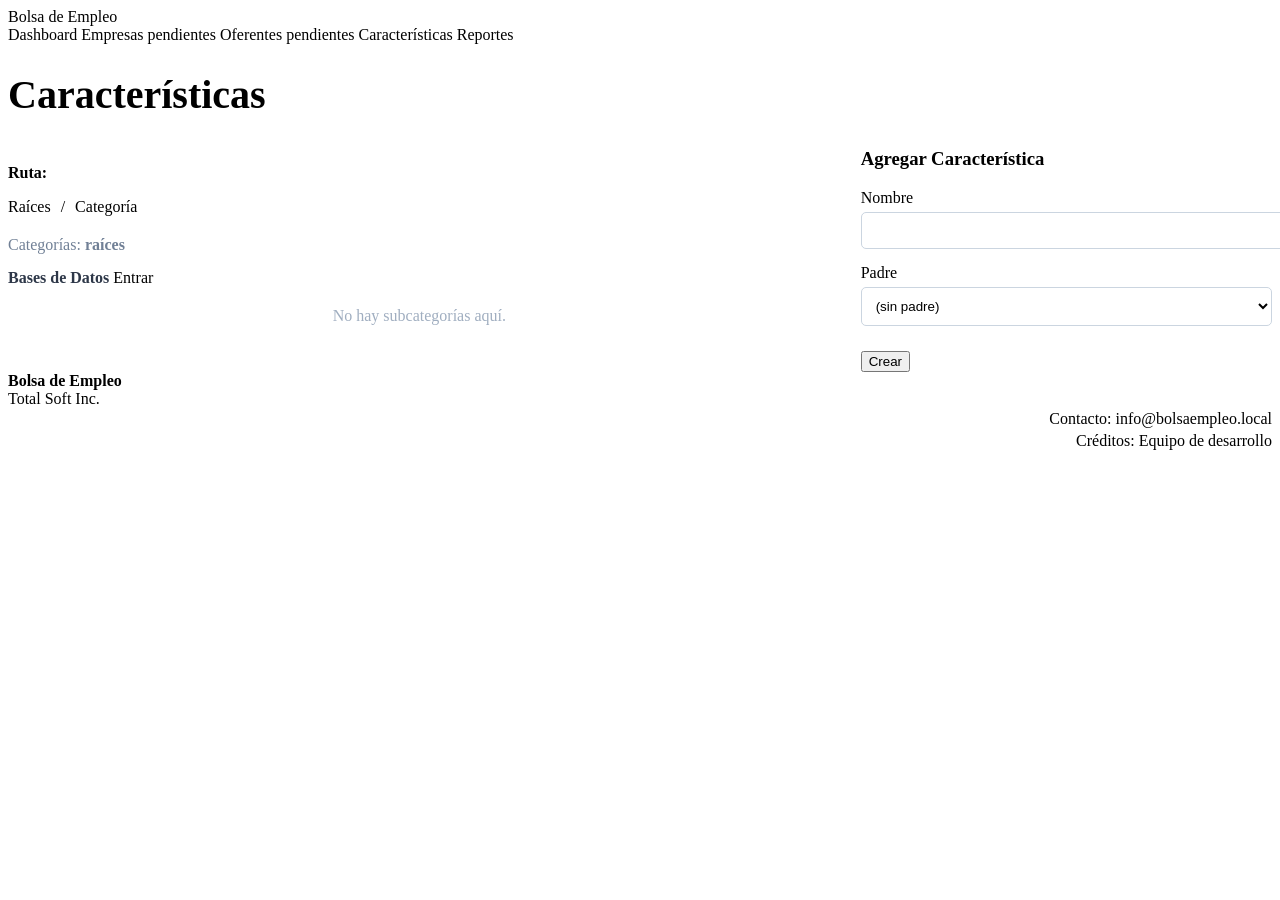
<file: src/main/resources/templates/admi_caracteristicas.html>
<!DOCTYPE html>
<html lang="es" xmlns:th="http://www.thymeleaf.org">
<head>
  <meta charset="UTF-8">
  <title>Admin - Características</title>
  <link rel="stylesheet" th:href="@{/css/style.css}">

</head>
<body class="bg-light">

<div class="admin-wrapper">
  <nav class="navbar">
    <div>
      <a th:href="@{/}">Bolsa de Empleo</a>
    </div>
    <div>
      <a th:href="@{/admin/dashboard}">Dashboard</a>
      <a th:href="@{/admin/empresas-pendientes}">Empresas pendientes</a>
      <a th:href="@{/admin/oferentes-pendientes}">Oferentes pendientes</a>
      <a th:href="@{/admin/caracteristicas}" >Características</a>
      <a th:href="@{/admin/reportes}">Reportes</a>

      <span style="color: white; margin-left: 15px;" th:text="${correoUsuario}">admin@tuorg.com</span>
      <a th:href="@{/logout}" style="color: white; border: 1px solid white; padding: 4px 12px; border-radius: 4px; margin-left: 10px;">Salir</a>
    </div>
  </nav>

  <main class="admin-content">
    <h1 style="font-size: 2.5rem; margin-bottom: 30px;">Características</h1>

    <div style="display: grid; grid-template-columns: 2fr 1fr; gap: 30px;">

      <div class="container-green">
        <p><strong>Ruta:</strong></p>
        <div style="display: flex; align-items: center; gap: 10px; margin-bottom: 20px;">
          <a th:href="@{/admin/caracteristicas}" class="breadcrumb-item">Raíces</a>
          <span th:if="${padre != null}"> / </span>
          <span th:if="${padre != null}" class="breadcrumb-item" th:text="${padre.nombre}">Categoría</span>
        </div>

        <p style="color: #718096; margin-bottom: 15px;">
          Categorías: <span th:text="${padre != null ? padre.nombre : 'raíces'}" style="font-weight: bold;">raíces</span>
        </p>

        <div th:each="c : ${lista}" class="list-item-card">
          <span th:text="${c.nombre}" style="font-weight: bold; color: #2d3748;">Bases de Datos</span>
          <a th:href="@{/admin/caracteristicas(padreId=${c.id})}" class="btn-entrar">Entrar</a>
        </div>

        <div th:if="${#lists.isEmpty(lista)}" style="text-align: center; color: #a0aec0; padding: 20px;">
          No hay subcategorías aquí.
        </div>
      </div>

      <div class="container-green">
        <h3 style="margin-top: 0;">Agregar Característica</h3>
        <form th:action="@{/admin/caracteristicas/save}" method="post">
          <div style="margin-bottom: 15px;">
            <label style="display: block; margin-bottom: 5px;">Nombre</label>
            <input type="text" name="nombre" required style="width: 100%; padding: 10px; border: 1px solid #cbd5e0; border-radius: 5px;">
          </div>

          <div style="margin-bottom: 25px;">
            <label style="display: block; margin-bottom: 5px;">Padre</label>
            <select name="padreId" style="width: 100%; padding: 10px; border: 1px solid #cbd5e0; border-radius: 5px; background: white;">
              <option value="">(sin padre)</option>
              <option th:each="r : ${raices}"
                      th:value="${r.id}"
                      th:text="${r.nombre}"
                      th:selected="${padre != null and padre.id == r.id}"></option>
            </select>
          </div>

          <button type="submit" class="btn-crear">Crear</button>
        </form>
      </div>
    </div>
  </main>

  <footer class="footer-dark">
    <div>
      <strong>Bolsa de Empleo</strong><br>
      Total Soft Inc.
    </div>
    <div style="text-align: right; line-height: 1.4;">
      Contacto: info@bolsaempleo.local<br>
      Créditos: Equipo de desarrollo
    </div>
  </footer>
</div>

</body>
</html>
</file>
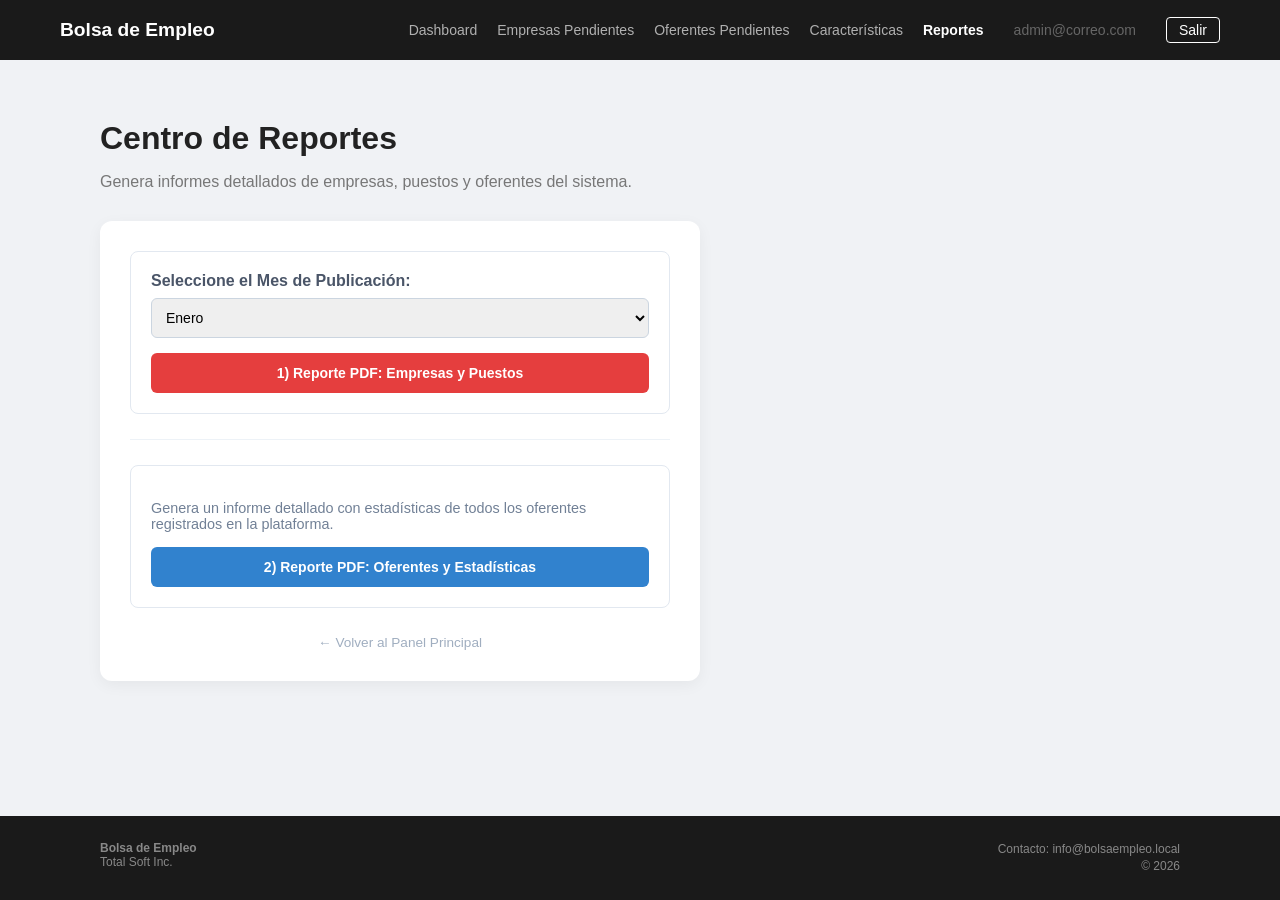
<file: src/main/resources/templates/admin_reportes.html>
<!DOCTYPE html>
<html lang="es" xmlns:th="http://www.thymeleaf.org">
<head>
    <meta charset="UTF-8">
    <meta name="viewport" content="width=device-width, initial-scale=1.0">
    <title>Administrador - Reportes</title>
    <style>
        /* Estilos Globales y Layout (Consistentes con Dashboard) */
        * { box-sizing: border-box; }
        body {
            margin: 0;
            padding: 0;
            font-family: 'Segoe UI', Tahoma, Geneva, Verdana, sans-serif;
            background-color: #f0f2f5;
            display: flex;
            flex-direction: column;
            min-height: 100vh;
        }

        /* HEADER / NAVBAR */
        header {
            background-color: #1a1a1a;
            color: white;
            padding: 0 60px;
        }
        .navbar {
            display: flex;
            justify-content: space-between;
            align-items: center;
            height: 60px;
        }
        .nav-brand a {
            color: white;
            text-decoration: none;
            font-weight: bold;
            font-size: 1.2rem;
        }
        .nav-items-right {
            display: flex;
            align-items: center;
            gap: 20px;
        }
        .nav-items-right a {
            color: #b0b0b0;
            text-decoration: none;
            font-size: 14px;
            transition: color 0.3s;
        }
        .nav-items-right a:hover { color: #ffffff; }
        .btn-logout {
            color: white !important;
            border: 1px solid white;
            padding: 4px 12px;
            border-radius: 4px;
            margin-left: 10px;
        }

        /* CONTENIDO PRINCIPAL */
        main {
            flex: 1;
            padding: 60px 100px;
        }
        h1 { font-size: 32px; margin: 0 0 10px 0; color: #222; }
        .subtitle { color: #777; margin-bottom: 30px; font-size: 16px; }

        /* CONTENEDOR DE REPORTES */
        .report-card-container {
            max-width: 600px;
            background: white;
            padding: 30px;
            border-radius: 12px;
            box-shadow: 0 4px 15px rgba(0,0,0,0.05);
        }
        .section-report {
            margin-bottom: 25px;
            padding: 20px;
            border: 1px solid #e2e8f0;
            border-radius: 8px;
        }
        label { display: block; margin-bottom: 8px; font-weight: 600; color: #4a5568; }
        select {
            width: 100%; padding: 10px; border-radius: 6px;
            border: 1px solid #cbd5e0; margin-bottom: 15px; font-size: 14px;
        }

        /* BOTONES DE REPORTES */
        .btn-report {
            display: block;
            width: 100%;
            padding: 12px;
            border: none;
            border-radius: 6px;
            font-weight: bold;
            cursor: pointer;
            text-align: center;
            text-decoration: none;
            transition: 0.2s;
            font-size: 14px;
        }
        .btn-puestos { background: #e53e3e; color: white; }
        .btn-puestos:hover { background: #c53030; }
        .btn-oferentes { background: #3182ce; color: white; }
        .btn-oferentes:hover { background: #2b6cb0; }

        hr { border: 0; border-top: 1px solid #edf2f7; margin: 25px 0; }

        /* FOOTER */
        footer {
            background-color: #1a1a1a;
            color: #888;
            padding: 25px 100px;
            display: flex;
            justify-content: space-between;
            font-size: 12px;
            margin-top: auto;
        }
    </style>
</head>
<body>

<header>
    <nav class="navbar">
        <div class="nav-brand">
            <a th:href="@{/}">Bolsa de Empleo</a>
        </div>
        <div class="nav-items-right">
            <a th:href="@{/admin/dashboard}">Dashboard</a>
            <a th:href="@{/admin/empresas-pendientes}">Empresas Pendientes</a>
            <a th:href="@{/admin/oferentes-pendientes}">Oferentes Pendientes</a>
            <a th:href="@{/admin/caracteristicas}">Características</a>
            <a th:href="@{/admin/reportes}" style="color: white; font-weight: bold;">Reportes</a>

            <span style="color: #666; font-size: 14px; margin-left: 10px;" th:text="${correoUsuario}">admin@correo.com</span>
            <a th:href="@{/logout}" class="btn-logout">Salir</a>
        </div>
    </nav>
</header>

<main>
    <h1>Centro de Reportes</h1>
    <p class="subtitle">Genera informes detallados de empresas, puestos y oferentes del sistema.</p>

    <div class="report-card-container">

        <div class="section-report">
            <form th:action="@{/admin/reporte/mensual}" method="get" target="_blank">
                <label>Seleccione el Mes de Publicación:</label>
                <select name="mes" required>
                    <option value="1">Enero</option>
                    <option value="2">Febrero</option>
                    <option value="3">Marzo</option>
                    <option value="4">Abril</option>
                    <option value="5">Mayo</option>
                    <option value="6">Junio</option>
                    <option value="7">Julio</option>
                    <option value="8">Agosto</option>
                    <option value="9">Septiembre</option>
                    <option value="10">Octubre</option>
                    <option value="11">Noviembre</option>
                    <option value="12">Diciembre</option>
                </select>
                <button type="submit" class="btn-report btn-puestos">
                    1) Reporte PDF: Empresas y Puestos
                </button>
            </form>
        </div>

        <hr>

        <div class="section-report">
            <p style="font-size: 0.9em; color: #718096; margin-bottom: 15px;">
                Genera un informe detallado con estadísticas de todos los oferentes registrados en la plataforma.
            </p>
            <a th:href="@{/admin/reportes/exportar/oferentes}"
               target="_blank"
               class="btn-report btn-oferentes">
                2) Reporte PDF: Oferentes y Estadísticas
            </a>
        </div>

        <div style="text-align: center; margin-top: 10px;">
            <a th:href="@{/admin/dashboard}" style="color: #a0aec0; text-decoration: none; font-size: 0.85em;">
                &larr; Volver al Panel Principal
            </a>
        </div>
    </div>
</main>

<footer class="footer-dark">
    <div>
        <strong>Bolsa de Empleo</strong><br>
        Total Soft Inc.
    </div>
    <div style="text-align: right; line-height: 1.4;">
        Contacto: info@bolsaempleo.local<br>
        © 2026
    </div>
</footer>

</body>
</html>
</file>
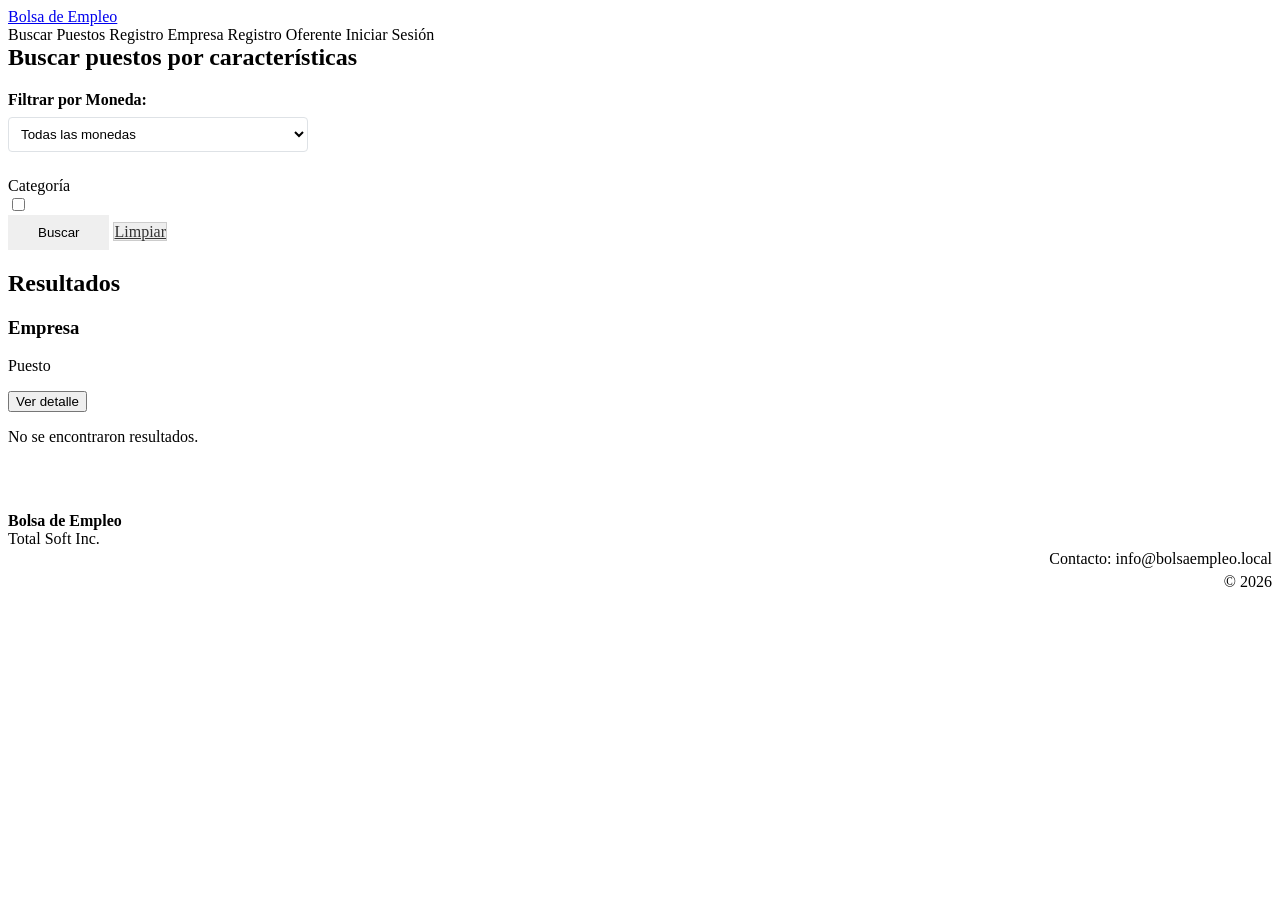
<file: src/main/resources/templates/buscar_puestos.html>
<!DOCTYPE html>
<html xmlns:th="http://www.thymeleaf.org">
<head>
    <meta charset="UTF-8">
    <title>Buscar Puestos</title>
    <link rel="stylesheet" th:href="@{/css/style.css}">

</head>
<body class="bg-light">

<nav class="navbar">
    <div>
        <a href="/">Bolsa de Empleo</a>
    </div>

    <div>
        <a th:href="@{/puestos/buscar}">Buscar Puestos</a>

        <!-- antes: btn btn-outline-info -->
        <a class="btn btn-outline" th:href="@{/registro/empresa}">
            Registro Empresa
        </a>

        <!-- antes: btn btn-primary -->
        <a class="btn btn-outline" th:href="@{/registro/oferente}">
            Registro Oferente
        </a>

        <a th:href="@{/login}">Iniciar Sesión</a>
    </div>
</nav>

<div class="main-content">
    <div class="search-box">
        <h2 style="margin-top: 0;">Buscar puestos por características</h2>

        <form th:action="@{/puestos/buscar}" method="post">
            <div style="margin-bottom: 25px; max-width: 300px;">
                <label style="display: block; font-weight: bold; margin-bottom: 8px;">Filtrar por Moneda:</label>
                <select name="moneda" style="width: 100%; padding: 8px; border: 1px solid #dee2e6; border-radius: 4px; background-color: white;">
                    <option value="">Todas las monedas</option>
                    <option value="CRC">Colones (₡)</option>
                    <option value="USD">Dólares ($)</option>
                </select>
            </div>

            <div th:each="cat : ${categorias}">
                <span class="category-title" th:text="${cat.nombre}">Categoría</span>

                <div th:each="sub : ${logicService.listarSubcategorias(cat)}" class="check-item">
                    <input type="checkbox" name="caracteristicas" th:value="${sub.id}" th:id="'c'+${sub.id}"/>
                    <label th:for="'c'+${sub.id}" th:text="${sub.nombre}"></label>
                </div>
            </div>

            <div class="btn-row">
                <button type="submit" class="btn-primary" style="padding: 10px 30px; border: none; cursor: pointer;">Buscar</button>
                <a href="/puestos/buscar" class="btn" style="background: #eee; color: #333; border: 1px solid #ccc;">Limpiar</a>
            </div>
        </form>
    </div>



    <div class="puestos-grid-container" th:if="${resultados != null}" style="padding-bottom: 50px;">
        <h2 style="grid-column: 1 / -1;">Resultados</h2>
        <div class="card-puesto" th:each="p : ${resultados}">
            <div>
                <h3 th:text="${p.emailEmpresa.nombre}">Empresa</h3>
                <p th:text="${p.descripcion}">Puesto</p>
                <div class="salario">
                    <span th:text="${p.moneda ?: '₡'}"></span>
                    <span th:text="${#numbers.formatDecimal(p.salarioOfrecido, 1, 'POINT', 2, 'COMMA')}"></span>
                </div>
            </div>
            <button class="btn-detalle">Ver detalle</button>
        </div>
        <p th:if="${#lists.isEmpty(resultados)}" style="grid-column: 1 / -1;">No se encontraron resultados.</p>
    </div>
</div>

<footer class="footer-dark">
    <div>
        <strong>Bolsa de Empleo</strong><br>
        Total Soft Inc.
    </div>
    <div style="text-align: right; line-height: 1.4;">
        Contacto: info@bolsaempleo.local<br>
        © 2026
    </div>
</footer>

</body>
</html>
</file>
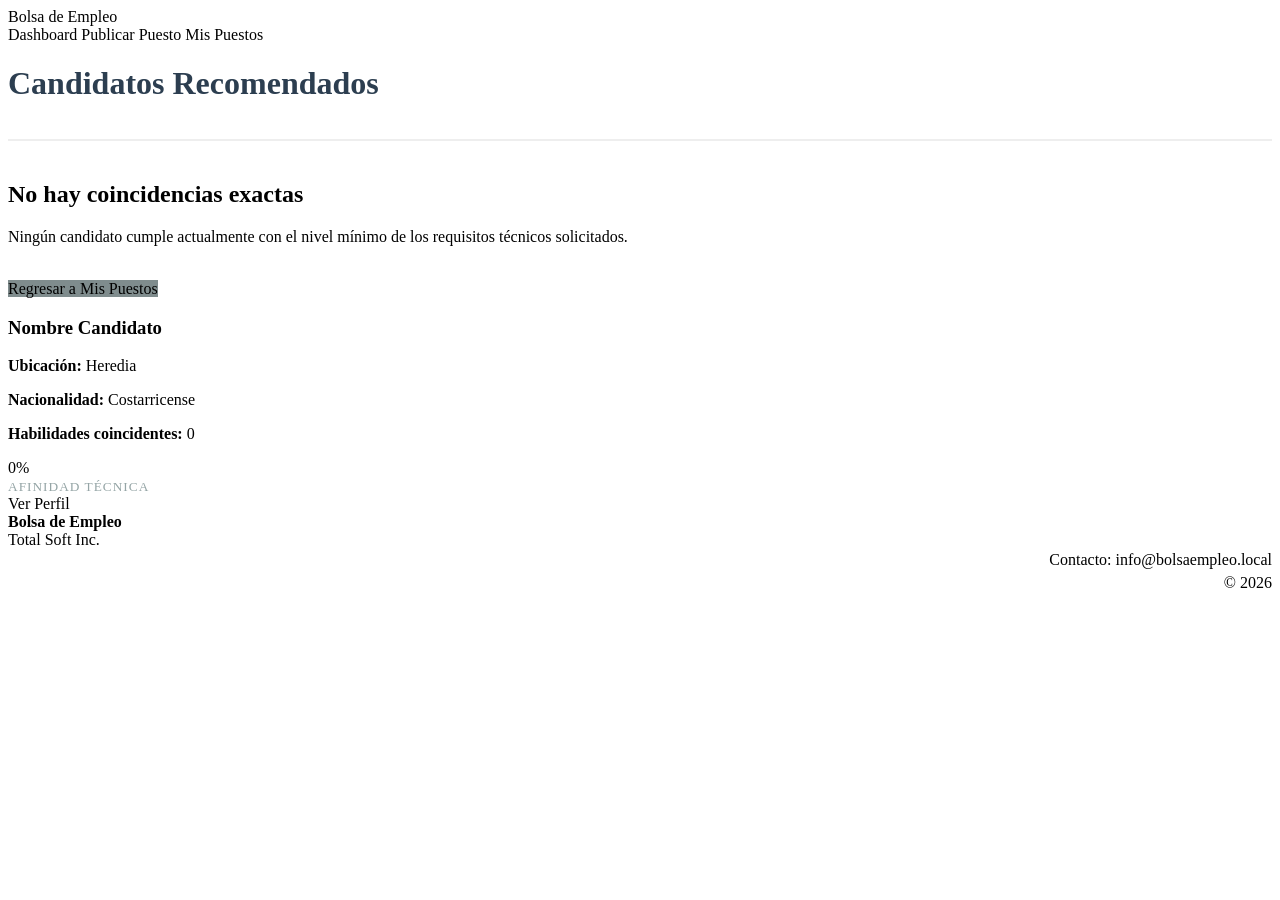
<file: src/main/resources/templates/CandidatoMatchView.html>
<!DOCTYPE html>
<html lang="es" xmlns:th="http://www.thymeleaf.org">
<head>
    <meta charset="UTF-8">
    <meta name="viewport" content="width=device-width, initial-scale=1.0">
    <title>Candidatos Recomendados</title>
    <link rel="stylesheet" th:href="@{/css/style.css}">

</head>
<body class="admin-body">

<div class="admin-wrapper">
    <nav class="navbar">
        <div>
            <a th:href="@{/}">Bolsa de Empleo</a>
        </div>
        <div>
            <a th:href="@{/empresa/dashboard}">Dashboard</a>
            <a th:href="@{/empresa/new}">Publicar Puesto</a>
            <a th:href="@{/empresa/show}">Mis Puestos</a>

            <span style="color: white; margin-left: 15px;" th:text="${correoUsuario}">
                empresa@correo.com
            </span>

            <a th:href="@{/logout}"
               style="color: white; border: 1px solid white; padding: 4px 12px; border-radius: 4px; margin-left: 10px; text-decoration: none;">
                Salir
            </a>
        </div>
    </nav>

    <main class="admin-content">
        <div class="title-section" style="margin-bottom: 40px; border-bottom: 2px solid #eee; padding-bottom: 15px;">
            <h1 style="color: #2c3e50;">Candidatos Recomendados</h1>

        </div>

        <div th:if="${#lists.isEmpty(candidatos)}" class="no-results shadow-sm">
            <h2 style="margin-top:0;">No hay coincidencias exactas</h2>
            <p>Ningún candidato cumple actualmente con el nivel mínimo de los requisitos técnicos solicitados.</p>
            <br>
            <a th:href="@{/empresa/show}" class="btn-perfil" style="background: #7f8c8d;">Regresar a Mis Puestos</a>
        </div>

        <div th:each="item : ${candidatos}" class="match-card">
            <div class="candidate-info">
                <h3 th:text="${item.oferente.nombre + ' ' + item.oferente.apellido}">Nombre Candidato</h3>
                <p><strong>Ubicación:</strong> <span th:text="${item.oferente.residencia}">Heredia</span></p>
                <p><strong>Nacionalidad:</strong> <span th:text="${item.oferente.nacionalidad}">Costarricense</span></p>
                <p><strong>Habilidades coincidentes:</strong> <span th:text="${item.coincidencias}">0</span></p>
            </div>

            <div class="match-stats">
                <div class="percentage-text" th:text="${item.porcentaje} + '%'">0%</div>
                <div class="progress-container">
                    <div class="progress-bar" th:style="'width: ' + ${item.porcentaje} + '%'"></div>
                </div>
                <small style="color: #95a5a6; text-transform: uppercase; letter-spacing: 1px;">Afinidad Técnica</small>
            </div>

            <div class="actions">
                <a th:href="@{/empresa/ver-perfil/{cedula}(cedula=${item.oferente.cedula}, puestoId=${puestoId})}"
                   class="btn-perfil">
                    Ver Perfil
                </a>
            </div>
        </div>


    </main>
    <footer class="footer-dark">
        <div>
            <strong>Bolsa de Empleo</strong><br>
            Total Soft Inc.
        </div>
        <div style="text-align: right; line-height: 1.4;">
            Contacto: info@bolsaempleo.local<br>
            © 2026
        </div>
    </footer>

</div>


</body>
</html>
</file>
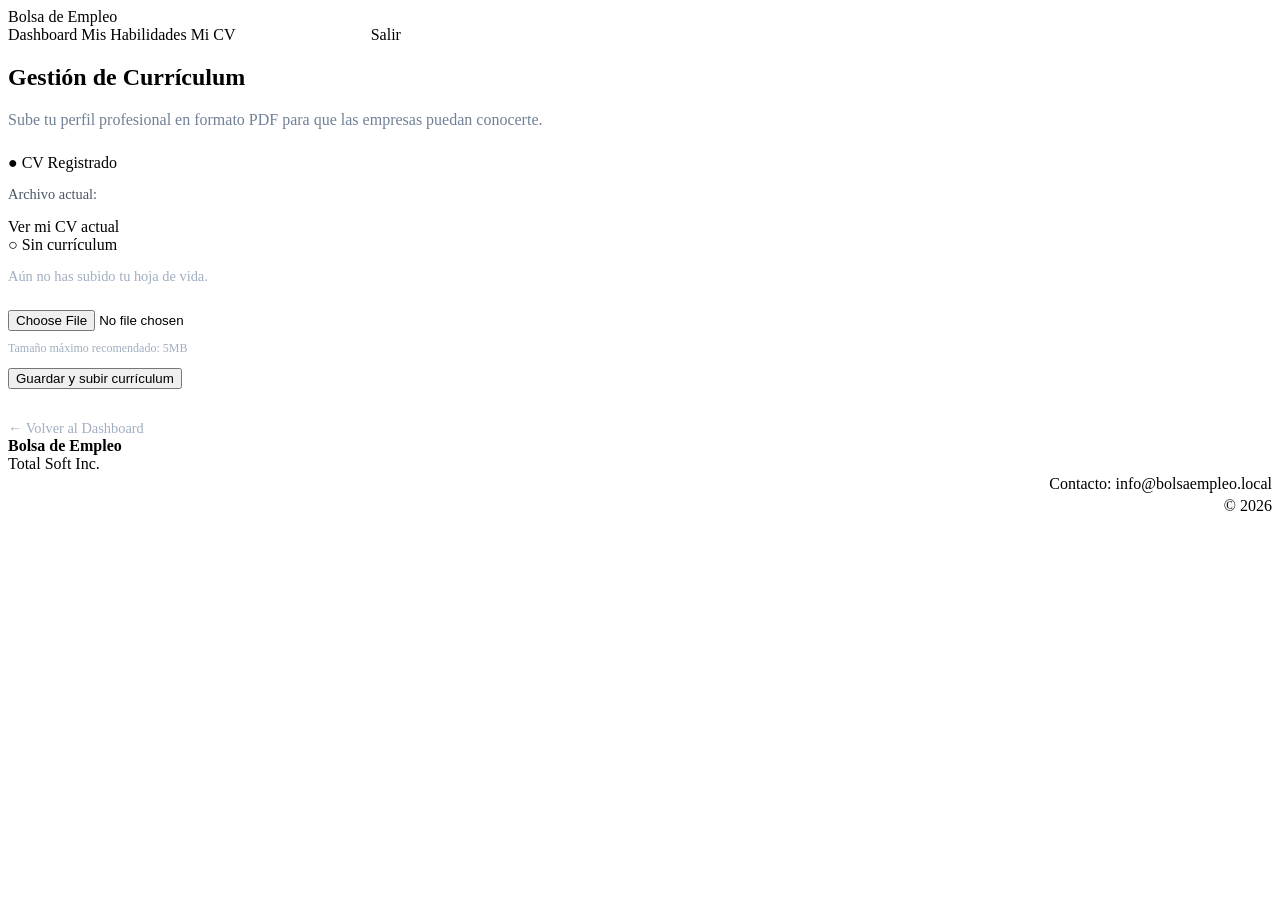
<file: src/main/resources/templates/CVform.html>
<!DOCTYPE html>
<html xmlns:th="http://www.thymeleaf.org">
<head>
    <meta charset="UTF-8">
    <title>Bolsa de Empleo - Mi currículum</title>
    <link rel="stylesheet" th:href="@{/css/style.css}">
</head>
<body>
<header>
    <nav class="navbar">
        <div class="nav-brand">
            <a th:href="@{/}">Bolsa de Empleo</a>
        </div>

        <div class="nav-items-right">
            <a th:href="@{/presentation/oferente/show}">Dashboard</a>
            <a th:href="@{/presentation/oferente/habilidades}">Mis Habilidades</a>
            <a th:href="@{/presentation/oferente/mi-cv}">Mi CV</a>

            <span style="color: white; font-size: 14px; margin-left: 10px;"
                  th:text="${usuarioLogueado?.email}">usuario@correo.com</span>

            <a th:href="@{/logout}" class="btn-logout">Salir</a>
        </div>
    </nav>
</header>

<div class="cv-container">

    <div th:if="${success}" class="alert alert-success" th:text="${success}"></div>
    <div th:if="${error}" class="alert alert-error" th:text="${error}"></div>

    <h2>Gestión de Currículum</h2>
    <p style="color: #718096;">Sube tu perfil profesional en formato PDF para que las empresas puedan conocerte.</p>

    <div style="margin: 25px 0;">
        <div th:if="${oferente.curriculoPath != null}">
            <span class="status-badge status-ok">● CV Registrado</span>
            <p style="font-size: 0.9em; color: #4a5568;">Archivo actual: <span th:text="${oferente.curriculoPath}"></span></p>
            <a th:href="@{'/uploads/' + ${oferente.curriculoPath}}" target="_blank" class="btn-view">Ver mi CV actual</a>
        </div>
        <div th:if="${oferente.curriculoPath == null}">
            <span class="status-badge status-none">○ Sin currículum</span>
            <p style="font-size: 0.9em; color: #a0aec0;">Aún no has subido tu hoja de vida.</p>
        </div>
    </div>

    <form th:action="@{/presentation/oferente/cvUpload}" method="post" enctype="multipart/form-data">
        <div class="upload-area">
            <input type="file" name="archivo" id="archivo" accept="application/pdf" required>
            <p style="font-size: 0.75em; color: #a0aec0; margin-top: 10px;">Tamaño máximo recomendado: 5MB</p>
        </div>
        <button type="submit" class="btn-upload">Guardar y subir currículum</button>
    </form>

    <div style="margin-top: 30px;">
        <a th:href="@{/presentation/oferente/dashboard}" style="color: #a0aec0; text-decoration: none; font-size: 0.9em;">&larr; Volver al Dashboard</a>
    </div>
</div>
<footer class="footer-dark">
    <div>
        <strong>Bolsa de Empleo</strong><br>
        Total Soft Inc.
    </div>
    <div style="text-align: right; line-height: 1.4;">
        Contacto: info@bolsaempleo.local<br>
        © 2026
    </div>
</footer>

</body>
</html>
</file>
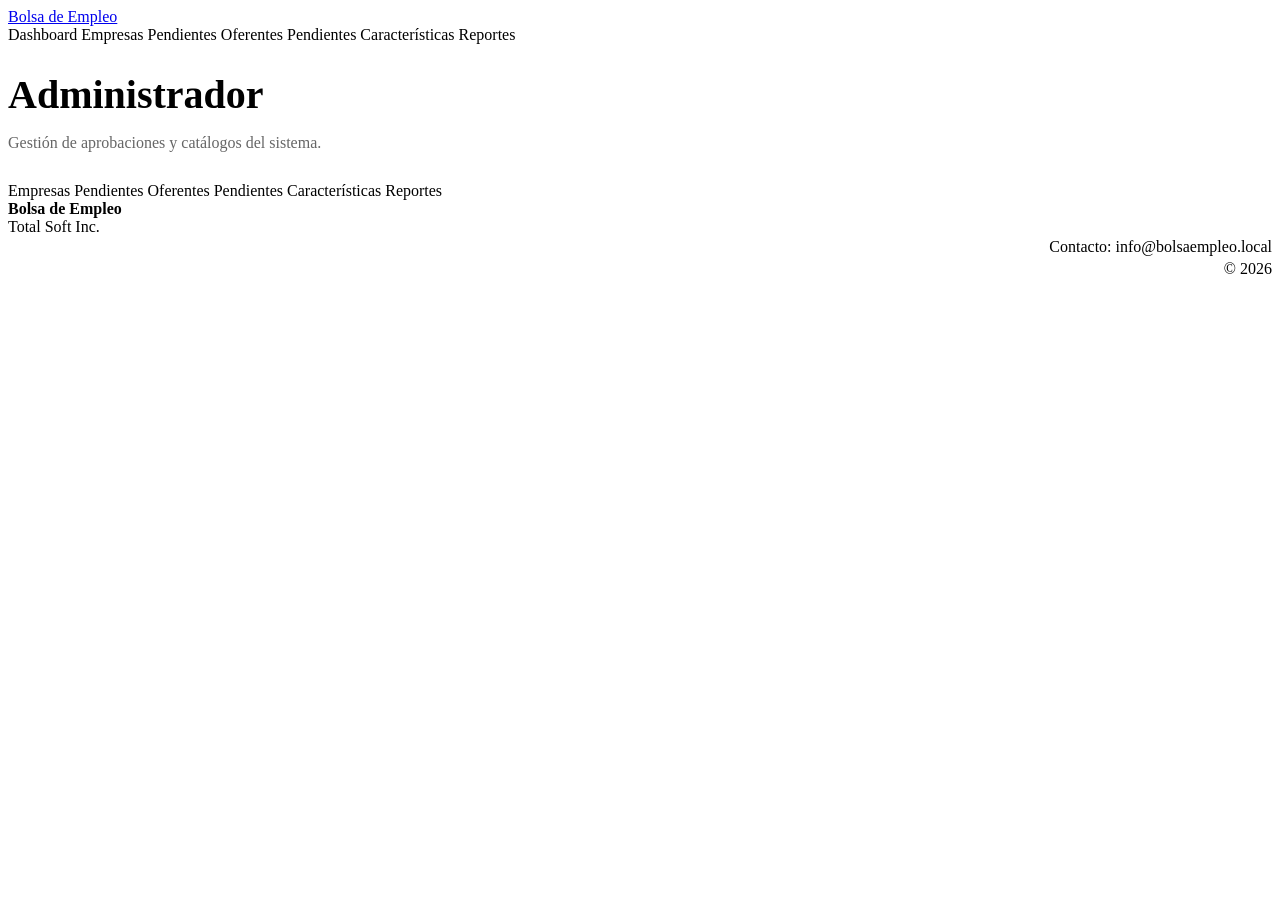
<file: src/main/resources/templates/dashboard_admi.html>
<!DOCTYPE html>
<html lang="es" xmlns:th="http://www.thymeleaf.org">
<head>
    <meta charset="UTF-8">
    <title>Administrador - Bolsa de Empleo</title>
    <link rel="stylesheet" th:href="@{/css/style.css}">
</head>
<body class="bg-light">

<div class="admin-wrapper">

    <nav class="navbar">
        <div>
            <a href="/">Bolsa de Empleo</a>
        </div>

        <div>
            <a th:href="@{/admin/dashboard}">Dashboard</a>
            <a th:href="@{/admin/empresas-pendientes}">Empresas Pendientes</a>
            <a th:href="@{/admin/oferentes-pendientes}">Oferentes Pendientes</a>
            <a th:href="@{/admin/caracteristicas}">Características</a>
            <a th:href="@{/admin/caracteristicas}">Reportes</a> <!--arreglar-->

            <span style="color: white; text-decoration: none;" th:text="${correoUsuario}">
            usuario@correo.com
        </span>

            <a th:href="@{/logout}"
               style="color: white; text-decoration: none; border: 1px solid white; padding: 4px 12px; border-radius: 4px;">
                Salir
            </a>
        </div>

    </nav>

    <main class="admin-content">
        <h1 style="text-align: left; font-size: 2.5rem; margin-bottom: 0;"> Administrador</h1>
        <p style="text-align: left; color: #666; margin-bottom: 30px;">Gestión de aprobaciones y catálogos del sistema.</p>

        <div class="admin-grid">
            <a th:href="@{/admin/empresas-pendientes}" class="card-admin">Empresas Pendientes</a>
            <a th:href="@{/admin/oferentes-pendientes}" class="card-admin">Oferentes Pendientes</a>
            <a th:href="@{/admin/caracteristicas}" class="card-admin">Características</a>
            <a th:href="@{/admin/reportes}" class="card-admin">Reportes</a>
        </div>
    </main>

    <footer class="footer-dark">
        <div>
            <strong>Bolsa de Empleo</strong><br>
            Total Soft Inc.
        </div>
        <div style="text-align: right; line-height: 1.4;">
            Contacto: info@bolsaempleo.local<br>
            © 2026
        </div>
    </footer>

</div>

</body>
</html>
</file>
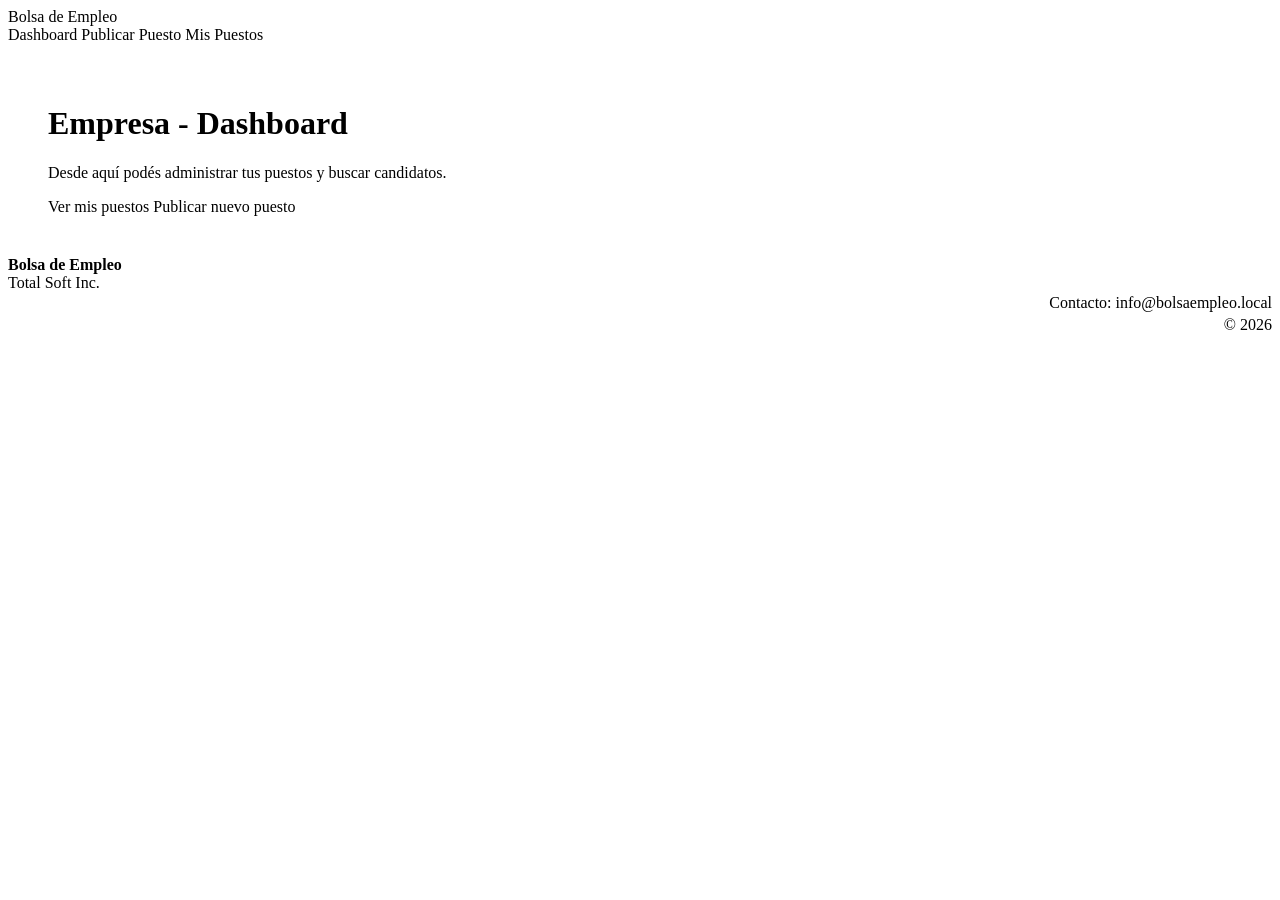
<file: src/main/resources/templates/dashboard_empresa.html>
<!DOCTYPE html>
<html lang="es" xmlns:th="http://www.thymeleaf.org">
<head>
    <meta charset="UTF-8">
    <title>Empresa - Dashboard</title>
    <link rel="stylesheet" th:href="@{/css/style.css}">
</head>
<body class="bg-light">

<div class="admin-wrapper">
    <nav class="navbar">
        <div>
            <a th:href="@{/}">Bolsa de Empleo</a>
        </div>
        <div>
            <a th:href="@{/empresa/dashboard}" >Dashboard</a>
            <a th:href="@{/empresa/new}">Publicar Puesto</a>
            <a th:href="@{/empresa/show}">Mis Puestos</a>

            <span style="color: white; margin-left: 15px;" th:text="${correoUsuario}">
                empresa@correo.com
            </span>

            <a th:href="@{/logout}"
               style="color: white; border: 1px solid white; padding: 4px 12px; border-radius: 4px; margin-left: 10px; text-decoration: none;">
                Salir
            </a>
        </div>
    </nav>

    <main class="admin-content" style="padding: 40px;">
        <div class="dashboard-container">
            <h1 class="title-main">Empresa - Dashboard</h1>
            <p class="subtitle-main">Desde aquí podés administrar tus puestos y buscar candidatos.</p>

            <div class="btn-group">
                <a th:href="@{/empresa/show}" class="btn-custom-blue">Ver mis puestos</a>
                <a th:href="@{/empresa/new}" class="btn-custom-blue">Publicar nuevo puesto</a>
            </div>
        </div>
    </main>

    <footer class="footer-dark">
        <div>
            <strong>Bolsa de Empleo</strong><br>
            Total Soft Inc.
        </div>
        <div style="text-align: right; line-height: 1.4;">
            Contacto: info@bolsaempleo.local<br>
            © 2026
        </div>
    </footer>
</div>

</body>
</html>
</file>
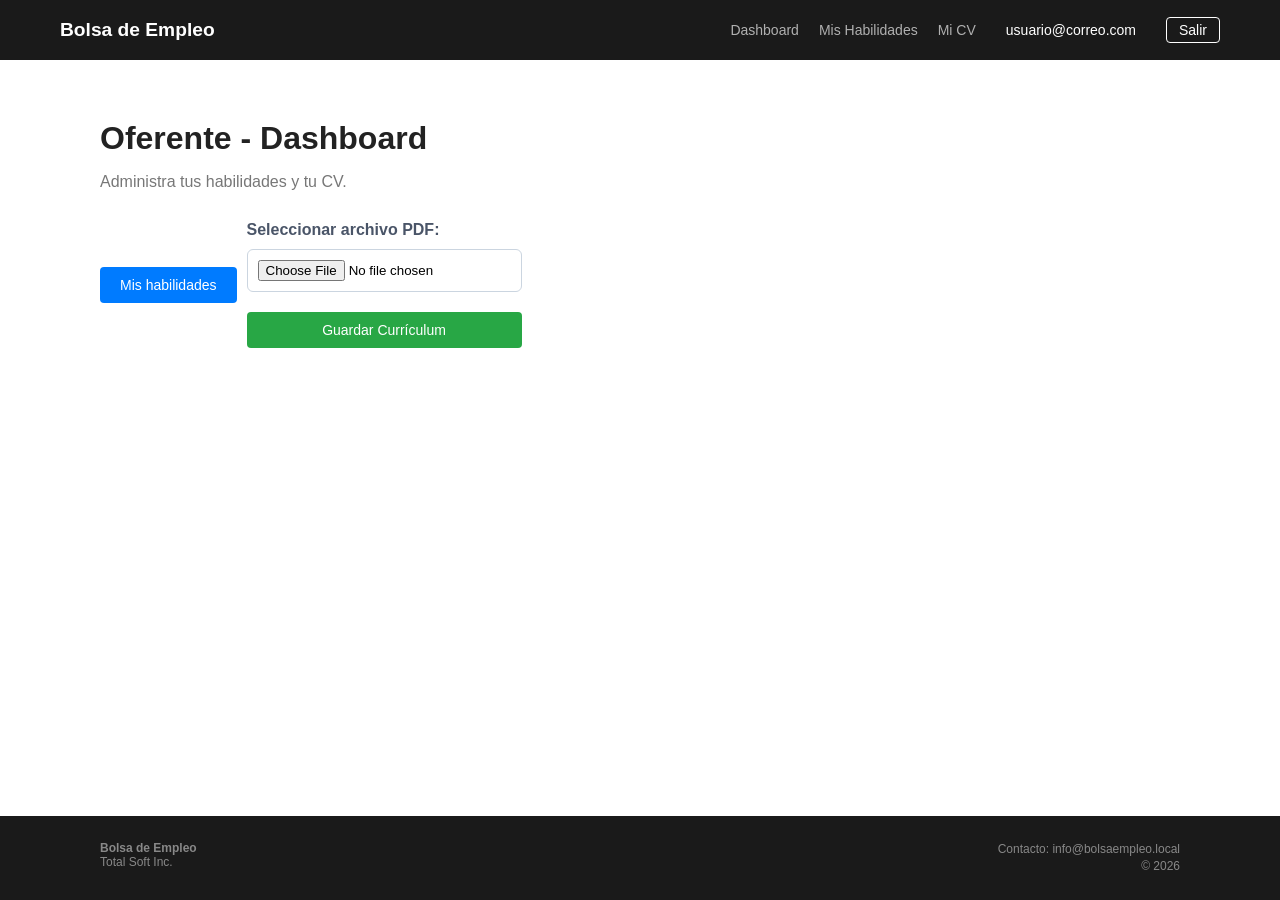
<file: src/main/resources/templates/dashboard_oferente.html>
<!DOCTYPE html>
<html lang="es" xmlns:th="http://www.thymeleaf.org">
<head>
    <meta charset="UTF-8">
    <meta name="viewport" content="width=device-width, initial-scale=1.0">
    <title>Oferente - Dashboard</title>
    <style>
        /* Configuración Global */
        * { box-sizing: border-box; }

        body {
            margin: 0;
            padding: 0;
            font-family: 'Segoe UI', Tahoma, Geneva, Verdana, sans-serif;
            background-color: #ffffff;
            display: flex;
            flex-direction: column;
            min-height: 100vh;
        }

        /* HEADER / NAVBAR */
        header {
            background-color: #1a1a1a;
            color: white;
            padding: 0 60px; /* Quitamos padding vertical para que la navbar controle el alto */
        }

        .navbar {
            display: flex;
            justify-content: space-between; /* ESTO EMPUJA TODO A LOS EXTREMOS */
            align-items: center;
            height: 60px;
            width: 100%;
        }

        /* Logo a la izquierda */
        .nav-brand a {
            color: white;
            text-decoration: none;
            font-weight: bold;
            font-size: 1.2rem;
        }

        /* Contenedor de links y usuario a la derecha */
        .nav-items-right {
            display: flex;
            align-items: center;
            gap: 20px;
        }

        .nav-items-right a {
            color: #b0b0b0;
            text-decoration: none;
            font-size: 14px;
            transition: color 0.3s;
        }

        .nav-items-right a:hover {
            color: #ffffff;
        }

        /* Estilo específico para el botón Salir */
        .btn-logout {
            color: white !important;
            border: 1px solid white;
            padding: 4px 12px;
            border-radius: 4px;
            text-decoration: none;
            margin-left: 10px;
        }

        .btn-logout:hover {
            background-color: rgba(255, 255, 255, 0.1);
        }

        /* Contenido Principal */
        main {
            flex: 1;
            padding: 60px 100px;
        }

        h1 { font-size: 32px; margin: 0 0 10px 0; color: #222; }
        .subtitle { color: #777; margin-bottom: 30px; font-size: 16px; }

        /* Botones Azules */
        .actions-container { display: flex; gap: 10px; align-items: center; }
        .btn-blue {
            background-color: #007bff;
            color: white;
            padding: 10px 20px;
            border-radius: 4px;
            text-decoration: none;
            font-size: 14px;
            font-weight: 500;
            border: none;
            cursor: pointer;
            transition: background 0.3s;
        }
        .btn-blue:hover { background-color: #0056b3; }

        /* Footer Oscuro */
        footer {
            background-color: #1a1a1a;
            color: #888;
            padding: 25px 100px;
            display: flex;
            justify-content: space-between;
            font-size: 12px;
            margin-top: auto;
        }
    </style>
</head>
<body>

<header>
    <nav class="navbar">
        <div class="nav-brand">
            <a th:href="@{/}">Bolsa de Empleo</a>
        </div>

        <div class="nav-items-right">
            <a th:href="@{/presentation/oferente/show}">Dashboard</a>
            <a th:href="@{/presentation/oferente/habilidades}">Mis Habilidades</a>
            <a th:href="@{/presentation/oferente/mi-cv}">Mi CV</a>

            <span style="color: white; font-size: 14px; margin-left: 10px;"
                  th:text="${usuarioLogueado?.email}">usuario@correo.com</span>

            <a th:href="@{/logout}" class="btn-logout">Salir</a>
        </div>
    </nav>
</header>

<main>
    <h1>Oferente - Dashboard</h1>
    <p class="subtitle">Administra tus habilidades y tu CV.</p>

    <div class="actions-container">
        <a th:href="@{/presentation/oferente/habilidades}" class="btn-blue">Mis habilidades</a>

        <form th:action="@{/presentation/oferente/cvUpload}" method="post" enctype="multipart/form-data" id="cvForm">
            <div style="margin-bottom: 20px;">
                <label style="display: block; font-weight: bold; margin-bottom: 10px; color: #4a5568;">
                    Seleccionar archivo PDF:
                </label>

                <input type="file"
                       id="cv-file"
                       name="archivo"
                       accept="application/pdf"
                       required
                       style="display: block; width: 100%; padding: 10px; border: 1px solid #cbd5e0; border-radius: 6px;">
            </div>

            <button type="submit" class="btn-blue" style="background-color: #28a745; border: none; width: 100%; cursor: pointer;">
                Guardar Currículum
            </button>
        </form>
    </div>

    <div th:if="${mensaje}" class="alert-info" style="margin-top: 20px; color: #007bff;">
        <p th:text="${mensaje}"></p>
    </div>
</main>

<footer class="footer-dark">
    <div>
        <strong>Bolsa de Empleo</strong><br>
        Total Soft Inc.
    </div>
    <div style="text-align: right; line-height: 1.4;">
        Contacto: info@bolsaempleo.local<br>
        © 2026
    </div>
</footer>

</body>
</html>
</file>
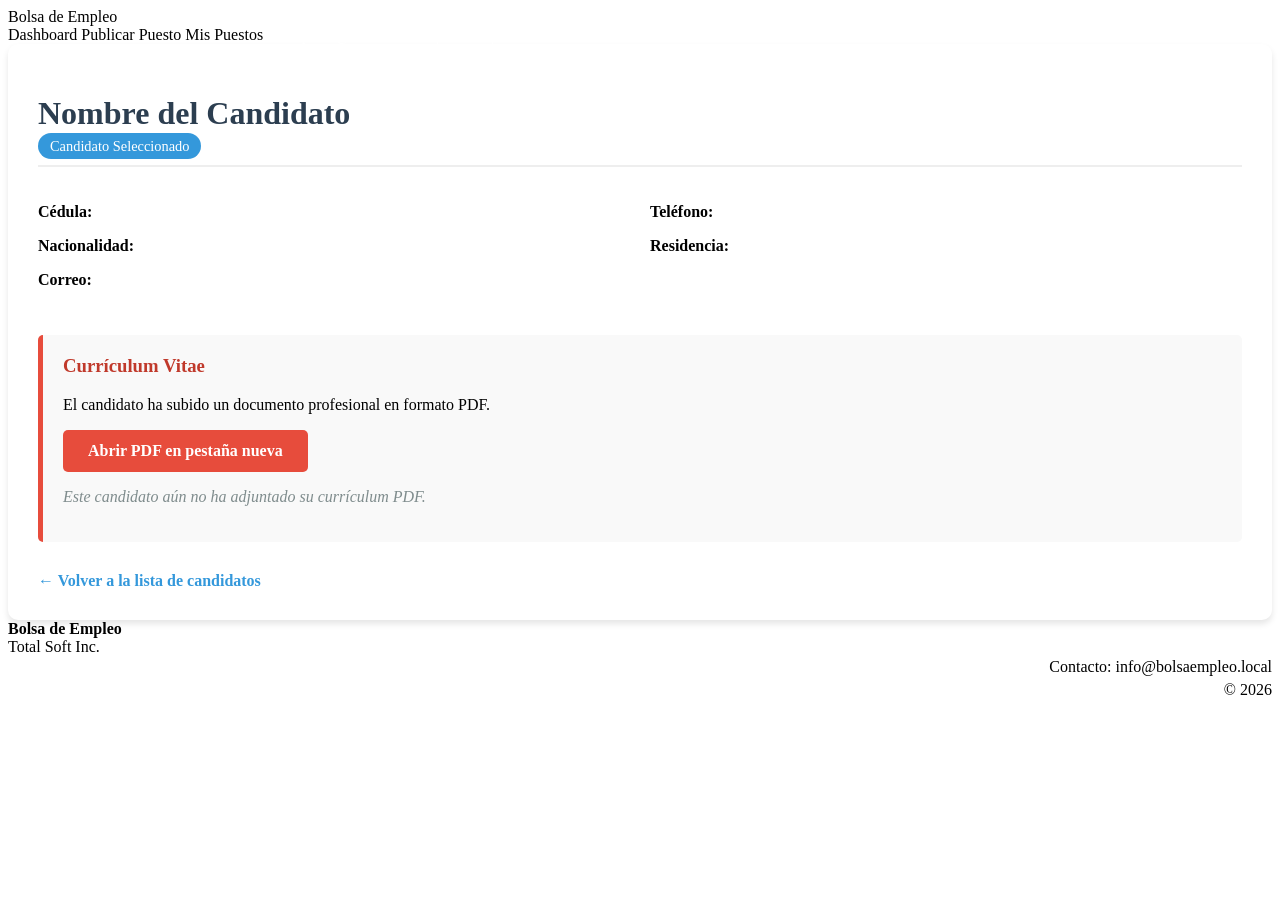
<file: src/main/resources/templates/DetalleOferenteView.html>
<!DOCTYPE html>
<html lang="es" xmlns:th="http://www.thymeleaf.org">
<head>
  <meta charset="UTF-8">
  <meta name="viewport" content="width=device-width, initial-scale=1.0">
  <title>Detalle de Oferente</title>
  <link rel="stylesheet" th:href="@{/css/style.css}">

</head>
<body class="admin-body">

<div class="admin-wrapper">
  <nav class="navbar">
    <div>
      <a th:href="@{/}">Bolsa de Empleo</a>
    </div>
    <div>
      <a th:href="@{/empresa/dashboard}">Dashboard</a>
      <a th:href="@{/empresa/new}">Publicar Puesto</a>
      <a th:href="@{/empresa/show}">Mis Puestos</a>

      <span style="color: white; margin-left: 15px;" th:text="${correoUsuario}">
                empresa@correo.com
            </span>

      <a th:href="@{/logout}"
         style="color: white; border: 1px solid white; padding: 4px 12px; border-radius: 4px; margin-left: 10px; text-decoration: none;">
        Salir
      </a>
    </div>
  </nav>

  <main class="admin-content">
    <div class="perfil-card" style="background: white; padding: 30px; border-radius: 10px; box-shadow: 0 4px 6px rgba(0,0,0,0.1);">

      <div class="perfil-header" style="border-bottom: 2px solid #eee; margin-bottom: 20px; padding-bottom: 10px;">
        <h1 th:text="${oferente.nombre + ' ' + oferente.apellido}" style="color: #2c3e50; margin-bottom: 5px;">Nombre del Candidato</h1>
        <span class="badge" style="background: #3498db; color: white; padding: 5px 12px; border-radius: 20px; font-size: 0.9em;">Candidato Seleccionado</span>
      </div>

      <div class="perfil-body" style="display: grid; grid-template-columns: 1fr 1fr; gap: 20px;">
        <div>
          <p><strong>Cédula:</strong> <span th:text="${oferente.cedula}"></span></p>
          <p><strong>Nacionalidad:</strong> <span th:text="${oferente.nacionalidad}"></span></p>
          <p><strong>Correo:</strong> <span th:text="${oferente.email}"></span></p>
        </div>

        <div>
          <p><strong>Teléfono:</strong> <span th:text="${oferente.telefono}"></span></p>
          <p><strong>Residencia:</strong> <span th:text="${oferente.residencia}"></span></p>
        </div>
      </div>

      <div class="cv-section" style="margin-top: 30px; padding: 20px; background: #f9f9f9; border-left: 5px solid #e74c3c; border-radius: 5px;">
        <h3 style="margin-top: 0; color: #c0392b;">Currículum Vitae</h3>

        <div th:if="${oferente.curriculoPath != null}">
          <p>El candidato ha subido un documento profesional en formato PDF.</p>
          <a th:href="@{/empresa/ver-pdf/{cedula}(cedula=${oferente.cedula})}"
             target="_blank"
             class="btn-pdf"
             style="display: inline-block; background: #e74c3c; color: white; padding: 12px 25px; text-decoration: none; border-radius: 5px; font-weight: bold; transition: background 0.3s;">
            Abrir PDF en pestaña nueva
          </a>
        </div>

        <div th:unless="${oferente.curriculoPath != null}">
          <p style="color: #7f8c8d; font-style: italic;">Este candidato aún no ha adjuntado su currículum PDF.</p>
        </div>
      </div>

      <div style="margin-top: 30px;">
        <a th:href="@{/empresa/buscar-candidatos/{id}(id=${puestoId})}"
           style="color: #3498db; text-decoration: none; font-weight: bold;">
          ← Volver a la lista de candidatos
        </a>
      </div>
    </div>
  </main>

  <footer class="footer-dark">
    <div>
      <strong>Bolsa de Empleo</strong><br>
      Total Soft Inc.
    </div>
    <div style="text-align: right; line-height: 1.4;">
      Contacto: info@bolsaempleo.local<br>
      © 2026
    </div>
  </footer>
</div>

</body>
</html>
</file>
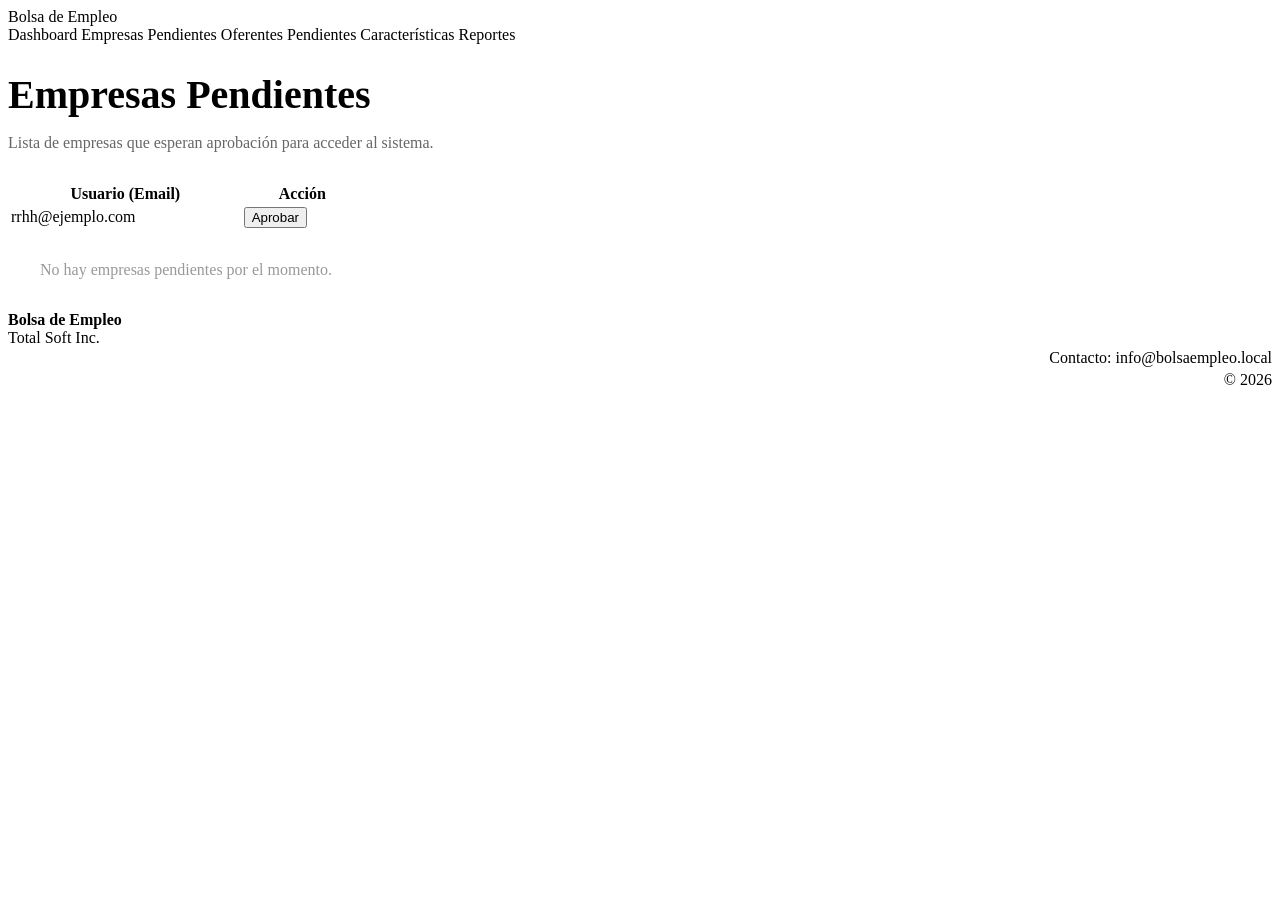
<file: src/main/resources/templates/empresas_pendientes.html>
<!DOCTYPE html>
<html lang="es" xmlns:th="http://www.thymeleaf.org">
<head>
    <meta charset="UTF-8">
    <title>Administrador - Empresas Pendientes</title>
    <link rel="stylesheet" th:href="@{/css/style.css}">

</head>
<body class="bg-light">

<div class="admin-wrapper">
    <nav class="navbar">
        <div>
            <a th:href="@{/}">Bolsa de Empleo</a>
        </div>

        <div>
            <a th:href="@{/admin/dashboard}">Dashboard</a>
            <a th:href="@{/admin/empresas-pendientes}">Empresas Pendientes</a>
            <a th:href="@{/admin/oferentes-pendientes}">Oferentes Pendientes</a>
            <a th:href="@{/admin/caracteristicas}">Características</a>
            <a th:href="@{/admin/reportes}">Reportes</a>

            <span style="color: white; text-decoration: none; margin-left: 15px;" th:text="${correoUsuario}">
                usuario@correo.com
            </span>

            <a th:href="@{/logout}"
               style="color: white; text-decoration: none; border: 1px solid white; padding: 4px 12px; border-radius: 4px; margin-left: 10px;">
                Salir
            </a>
        </div>
    </nav>

    <main class="admin-content">
        <h1 style="text-align: left; font-size: 2.5rem; margin-bottom: 10px;">Empresas Pendientes</h1>
        <p style="text-align: left; color: #666; margin-bottom: 30px;">Lista de empresas que esperan aprobación para acceder al sistema.</p>

        <table class="table-admin">
            <thead>
            <tr>
                <th>Usuario (Email)</th>
                <th>Acción</th>
            </tr>
            </thead>
            <tbody>
            <tr th:each="emp : ${empresas}">
                <td th:text="${emp.email}">rrhh@ejemplo.com</td>
                <td>
                    <form th:action="@{/admin/autorizar/{email}(email=${emp.email})}" method="post">
                        <input type="hidden" name="tipo" value="EMPRESA">
                        <button type="submit" class="btn-approve">Aprobar</button>
                    </form>
                </td>
            </tr>
            <tr th:if="${#lists.isEmpty(empresas)}">
                <td colspan="2" style="text-align: center; padding: 30px; color: #999;">
                    No hay empresas pendientes por el momento.
                </td>
            </tr>
            </tbody>
        </table>
    </main>

    <footer class="footer-dark">
        <div>
            <strong>Bolsa de Empleo</strong><br>
            Total Soft Inc.
        </div>
        <div style="text-align: right; line-height: 1.4;">
            Contacto: info@bolsaempleo.local<br>
            © 2026
        </div>
    </footer>
</div>

</body>
</html>
</file>
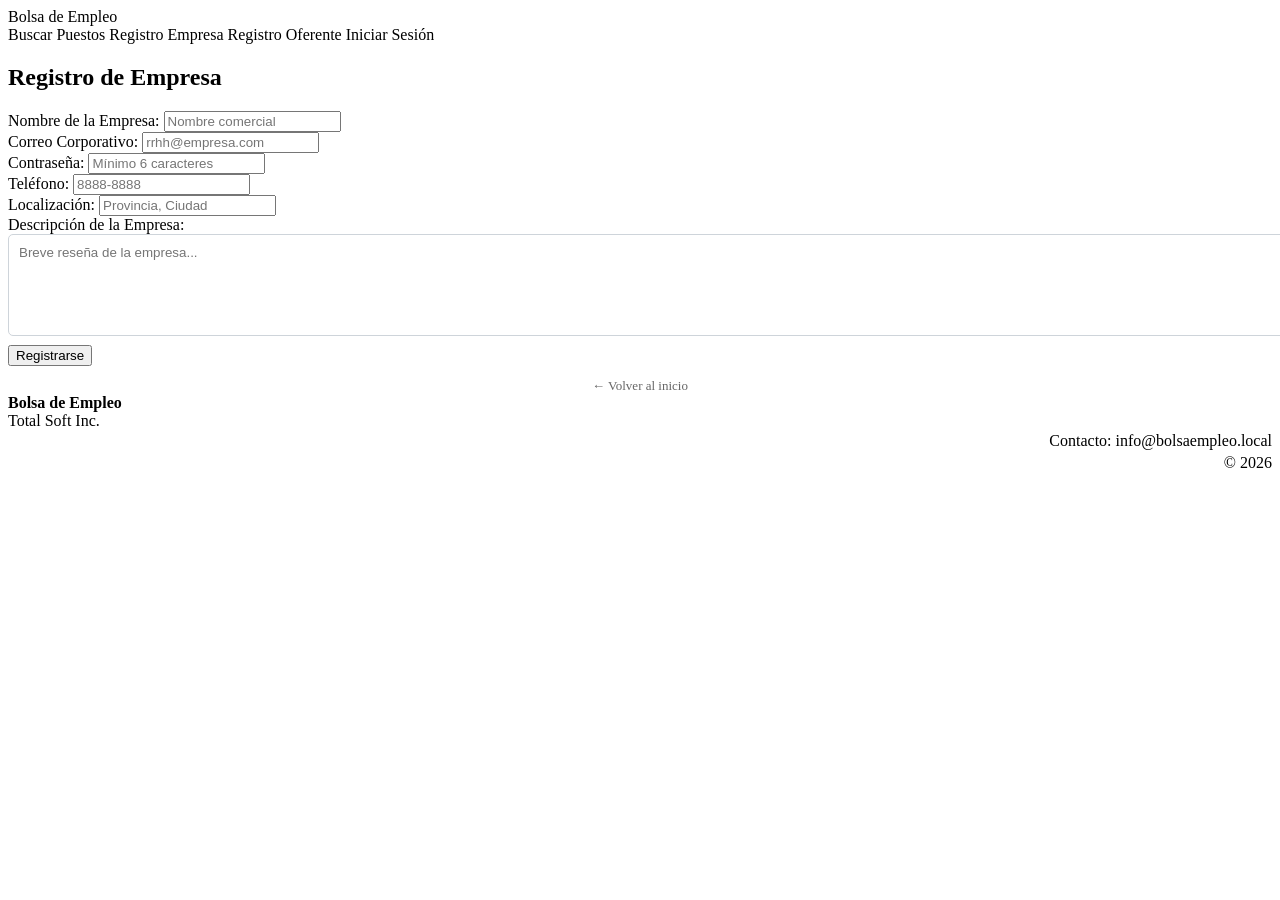
<file: src/main/resources/templates/form_empresa.html>
<!DOCTYPE html>
<html xmlns:th="http://www.thymeleaf.org">
<head>
    <meta charset="UTF-8">
    <title>Registro Empresa - Bolsa de Empleo</title>
    <link rel="stylesheet" th:href="@{/css/style.css}">
</head>
<body class="bg-light">

<div class="page-wrapper-custom"> <nav class="navbar">
    <div>
        <a th:href="@{/}">Bolsa de Empleo</a>
    </div>
    <div>
        <a th:href="@{/puestos/buscar}">Buscar Puestos</a>
        <a class="btn btn-outline" th:href="@{/registro/empresa}">Registro Empresa</a>
        <a class="btn btn-outline" th:href="@{/registro/oferente}">Registro Oferente</a>
        <a th:href="@{/login}">Iniciar Sesión</a>
    </div>
</nav>

    <div class="flex-grow-container"> <div class="form-container form-large form-compact">
        <h2>Registro de Empresa</h2>

        <div th:if="${error}" style="color:red; margin-bottom: 10px; text-align: center; font-size: 14px;">
            <p th:text="${error}"></p>
        </div>

        <form th:action="@{/registro/guardar}" method="post">
            <input type="hidden" name="tipo" value="EMPRESA">

            <div class="form-group">
                <label>Nombre de la Empresa:</label>
                <input type="text" name="nombre" placeholder="Nombre comercial" required>
            </div>

            <div class="form-row">
                <div class="form-group">
                    <label>Correo Corporativo:</label>
                    <input type="email" name="email" placeholder="rrhh@empresa.com" required>
                </div>
                <div class="form-group">
                    <label>Contraseña:</label>
                    <input type="password" name="clave" placeholder="Mínimo 6 caracteres" required minlength="6">
                </div>
            </div>

            <div class="form-row">
                <div class="form-group">
                    <label>Teléfono:</label>
                    <input type="text" name="telefono" placeholder="8888-8888" required>
                </div>
                <div class="form-group">
                    <label>Localización:</label>
                    <input type="text" name="localizacion" placeholder="Provincia, Ciudad" required>
                </div>
            </div>

            <div class="form-group">
                <label>Descripción de la Empresa:</label>
                <textarea name="descripcion" placeholder="Breve reseña de la empresa..."
                          style="width: 100%; padding: 10px; border: 1px solid #ced4da; border-radius: 5px; height: 80px; font-family: Arial, sans-serif;"></textarea>
            </div>
            <button type="submit" class="btn-primary" style="margin-top: 5px;">
                Registrarse
            </button>

            <div style="margin-top: 10px; text-align: center;">
                <a th:href="@{/}" style="color: #666; text-decoration: none; font-size: 13px;">← Volver al inicio</a>
            </div>
        </form>
    </div>
    </div>
</div>
<footer class="footer-dark">
    <div>
        <strong>Bolsa de Empleo</strong><br>
        Total Soft Inc.
    </div>
    <div style="text-align: right; line-height: 1.4;">
        Contacto: info@bolsaempleo.local<br>
        © 2026
    </div>
</footer>
</body>
</html>
</file>
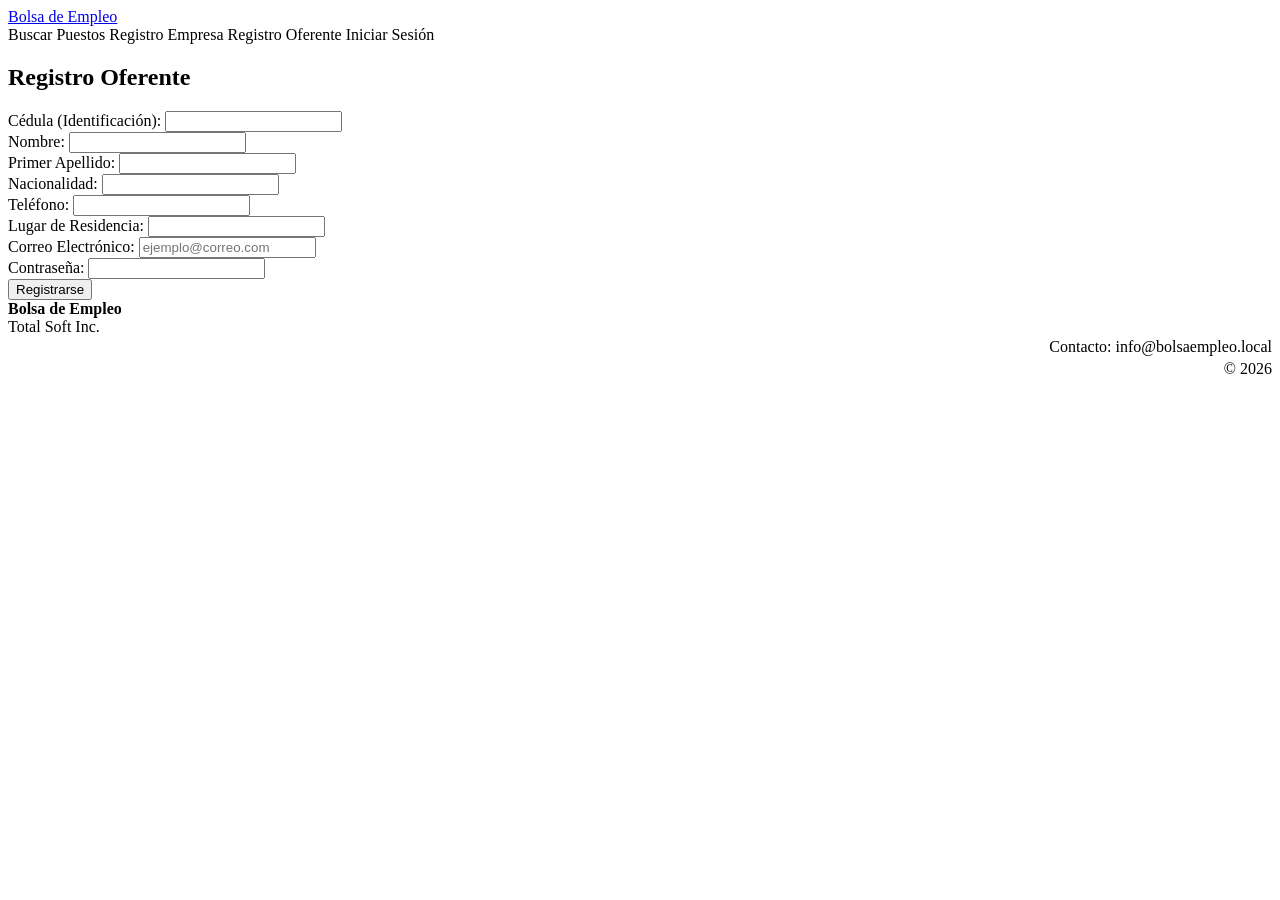
<file: src/main/resources/templates/form_oferente.html>
<!DOCTYPE html>
<html xmlns:th="http://www.thymeleaf.org">
<head>
    <meta charset="UTF-8">
    <title>Registro Oferente</title>
    <link rel="stylesheet" th:href="@{/css/style.css}">
</head>
<body class="bg-light">

<nav class="navbar">
    <div>
        <a href="/">Bolsa de Empleo</a>
    </div>

    <div>
        <a th:href="@{/puestos/buscar}">Buscar Puestos</a>

        <!-- antes: btn btn-outline-info -->
        <a class="btn btn-outline" th:href="@{/registro/empresa}">
            Registro Empresa
        </a>

        <!-- antes: btn btn-primary -->
        <a class="btn btn-outline" th:href="@{/registro/oferente}">
            Registro Oferente
        </a>

        <a th:href="@{/login}">Iniciar Sesión</a>
    </div>
</nav>

<div class="container">
    <div class="form-container form-large">
        <h2>Registro Oferente</h2>

        <form th:action="@{/registro/guardar}" method="post">
            <p class="error" th:if="${errorCampos}" th:text="${errorCampos}"></p>

            <div class="form-group">
                <label>Cédula (Identificación):</label>
                <input type="text" name="cedula" required minlength="9" maxlength="9">
            </div>

            <div class="form-row">
                <div class="form-group">
                    <label>Nombre:</label>
                    <input type="text" name="nombre" required>
                </div>
                <div class="form-group">
                    <label>Primer Apellido:</label>
                    <input type="text" name="apellido" required>
                </div>
            </div>

            <div class="form-row">
                <div class="form-group">
                    <label>Nacionalidad:</label>
                    <input type="text" name="nacionalidad" required>
                </div>
                <div class="form-group">
                    <label>Teléfono:</label>
                    <input type="tel" name="telefono" required minlength="8"  maxlength="8">
                </div>
            </div>

            <div class="form-group">
                <label>Lugar de Residencia:</label>
                <input type="text" name="residencia" required>
            </div>

            <div class="form-row">
                <div class="form-group">
                    <label>Correo Electrónico:</label>
                    <input type="email" name="email" required placeholder="ejemplo@correo.com">
                </div>
                <div class="form-group">
                    <label>Contraseña:</label>
                    <input type="password" name="clave" required minlength="6">
                </div>
            </div>

            <input type="hidden" name="tipo" value="OFERENTE">

            <button type="submit" class="btn-primary">Registrarse</button>
        </form>
    </div>
</div>

<footer class="footer-dark">
    <div>
        <strong>Bolsa de Empleo</strong><br>
        Total Soft Inc.
    </div>
    <div style="text-align: right; line-height: 1.4;">
        Contacto: info@bolsaempleo.local<br>
        © 2026
    </div>
</footer>

</body>
</html>
</file>
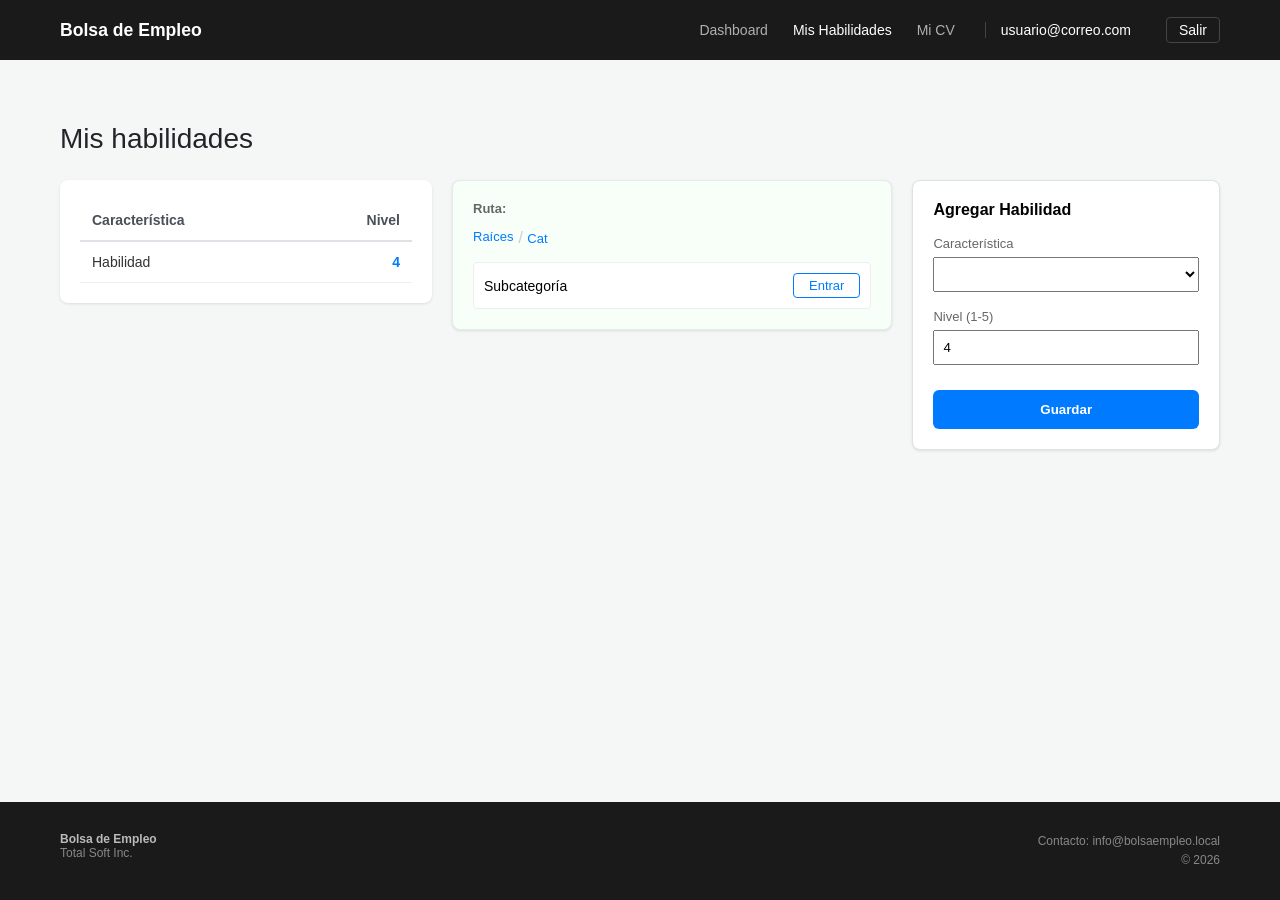
<file: src/main/resources/templates/oferente_habilidades.html>
<!DOCTYPE html>
<html lang="es" xmlns:th="http://www.thymeleaf.org">
<head>
    <meta charset="UTF-8">
    <meta name="viewport" content="width=device-width, initial-scale=1.0">
    <title>Oferente - Habilidades</title>
    <style>
        /* CONFIGURACIÓN GLOBAL - Tipografía idéntica al Dashboard */
        * { box-sizing: border-box; }

        body {
            margin: 0;
            padding: 0;
            font-family: 'Segoe UI', Tahoma, Geneva, Verdana, sans-serif;
            background-color: #f4f7f6;
            display: flex;
            flex-direction: column;
            min-height: 100vh;
        }

        /* HEADER / NAVBAR - Color #1a1a1a exacto */
        header {
            background-color: #1a1a1a;
            color: white;
            padding: 0 60px;
        }

        .navbar {
            display: flex;
            justify-content: space-between;
            align-items: center;
            height: 60px;
            width: 100%;
        }

        .nav-brand a {
            color: white;
            text-decoration: none;
            font-weight: bold;
            font-size: 1.1rem; /* Ajustado para que no sea muy grande */
        }

        .nav-items-right {
            display: flex;
            align-items: center;
            gap: 25px;
        }

        .nav-items-right a {
            color: #b0b0b0; /* Gris del dashboard original */
            text-decoration: none;
            font-size: 14px;
            transition: color 0.3s;
        }

        .nav-items-right a:hover {
            color: #ffffff;
        }

        /* Enlace activo */
        .nav-active {
            color: white !important;
            font-weight: 500;
        }

        /* Botón Salir estilo Dashboard */
        .btn-logout {
            color: white !important;
            border: 1px solid #444;
            padding: 4px 12px;
            border-radius: 4px;
            text-decoration: none;
            margin-left: 10px;
            font-size: 14px;
            transition: all 0.3s;
        }

        .btn-logout:hover {
            background-color: rgba(255, 255, 255, 0.1);
            border-color: white;
        }

        .user-email {
            color: white;
            font-size: 14px;
            margin-left: 5px;
            border-left: 1px solid #444;
            padding-left: 15px;
        }

        /* CONTENIDO PRINCIPAL */
        main { flex: 1; padding: 40px 60px; }
        h2 { margin-bottom: 25px; font-weight: 500; color: #212529; font-size: 28px; }

        .main-container { display: flex; gap: 20px; align-items: flex-start; }
        .panel { background: white; border-radius: 8px; padding: 20px; box-shadow: 0 1px 3px rgba(0,0,0,0.1); }

        .panel-habilidades { flex: 1; }
        .panel-navegacion { flex: 1.2; background-color: #f8fff9; border: 1px solid #e1eee2; }
        .panel-agregar { flex: 0.8; border: 1px solid #dee2e6; }

        /* Tablas y Elementos Internos */
        table { width: 100%; border-collapse: collapse; }
        th { text-align: left; padding: 12px; border-bottom: 2px solid #dee2e6; font-size: 14px; color: #495057; }
        td { padding: 12px; border-bottom: 1px solid #eee; font-size: 14px; color: #333; }

        .breadcrumb-item { text-decoration: none; color: #007bff; font-size: 13px; }
        .btn-entrar { color: #007bff; border: 1px solid #007bff; padding: 4px 15px; text-decoration: none; border-radius: 4px; font-size: 13px; transition: 0.2s; }
        .btn-entrar:hover { background: #007bff; color: white; }

        .btn-agregar { width: 100%; padding: 12px; background: #007bff; color: white; border: none; border-radius: 6px; cursor: pointer; font-weight: bold; margin-top: 10px; }
        .btn-agregar:hover { background: #0056b3; }

        /* FOOTER - Color #1a1a1a exacto */
        footer {
            background-color: #1a1a1a;
            color: #888;
            padding: 30px 60px;
            display: flex;
            justify-content: space-between;
            font-size: 12px;
            margin-top: auto;
        }
        footer strong { color: #bbb; }
    </style>
</head>
<body>

<header>
    <nav class="navbar">
        <div class="nav-brand">
            <a th:href="@{/}">Bolsa de Empleo</a>
        </div>

        <div class="nav-items-right">
            <a th:href="@{/presentation/oferente/show}">Dashboard</a>
            <a th:href="@{/presentation/oferente/habilidades}" class="nav-active">Mis Habilidades</a>
            <a th:href="@{/presentation/oferente/CV}">Mi CV</a>

            <span class="user-email" th:text="${usuarioLogueado?.email}">usuario@correo.com</span>

            <a th:href="@{/logout}" class="btn-logout">Salir</a>
        </div>
    </nav>
</header>

<main>
    <h2>Mis habilidades</h2>

    <div class="main-container">
        <div class="panel panel-habilidades">
            <table>
                <thead>
                <tr>
                    <th>Característica</th>
                    <th style="text-align: right;">Nivel</th>
                </tr>
                </thead>
                <tbody>
                <tr th:each="h : ${misHabilidades}">
                    <td th:text="${h.idCaracteristica.nombre}">Habilidad</td>
                    <td th:text="${h.nivel}" style="text-align: right; font-weight: bold; color: #007bff;">4</td>
                </tr>
                </tbody>
            </table>
        </div>

        <div class="panel panel-navegacion">
            <p style="margin-top: 0; font-weight: bold; font-size: 13px; color: #666;">Ruta:</p>
            <div style="display: flex; gap: 5px; margin-bottom: 15px;">
                <a th:href="@{/presentation/oferente/habilidades}" class="breadcrumb-item">Raíces</a>
                <th:block th:each="r : ${ruta}">
                    <span style="color: #ccc;"> / </span>
                    <a th:href="@{/presentation/oferente/habilidades(actualId=${r.id})}" class="breadcrumb-item" th:text="${r.nombre}">Cat</a>
                </th:block>
            </div>

            <div th:each="sub : ${subcategorias}" style="display: flex; justify-content: space-between; align-items: center; background: white; padding: 10px; margin-top: 8px; border-radius: 4px; border: 1px solid #eee;">
                <span th:text="${sub.nombre}" style="font-size: 14px; font-weight: 500;">Subcategoría</span>
                <a th:href="@{/presentation/oferente/habilidades(actualId=${sub.id})}" class="btn-entrar">Entrar</a>
            </div>
        </div>

        <div class="panel panel-agregar">
            <form th:action="@{/presentation/oferente/saveCaracteristica}" method="post">
                <h4 style="margin: 0 0 15px 0;">Agregar Habilidad</h4>
                <div style="margin-bottom: 15px;">
                    <label style="font-size: 13px; color: #666;">Característica</label>
                    <select name="idCaracteristica" style="width: 100%; padding: 8px; margin-top: 5px;" required>
                        <option th:each="opt : ${subcategorias}" th:value="${opt.id}" th:text="${opt.nombre}"></option>
                    </select>
                </div>
                <div style="margin-bottom: 15px;">
                    <label style="font-size: 13px; color: #666;">Nivel (1-5)</label>
                    <input type="number" name="nivel" min="1" max="5" value="4" style="width: 100%; padding: 8px; margin-top: 5px;" required>
                </div>
                <button type="submit" class="btn-agregar">Guardar</button>
            </form>
        </div>
    </div>
</main>

<footer>
    <div>
        <strong>Bolsa de Empleo</strong><br>
        Total Soft Inc.
    </div>
    <div style="text-align: right; line-height: 1.6;">
        Contacto: info@bolsaempleo.local<br>
        © 2026
    </div>
</footer>

</body>
</html>
</file>
